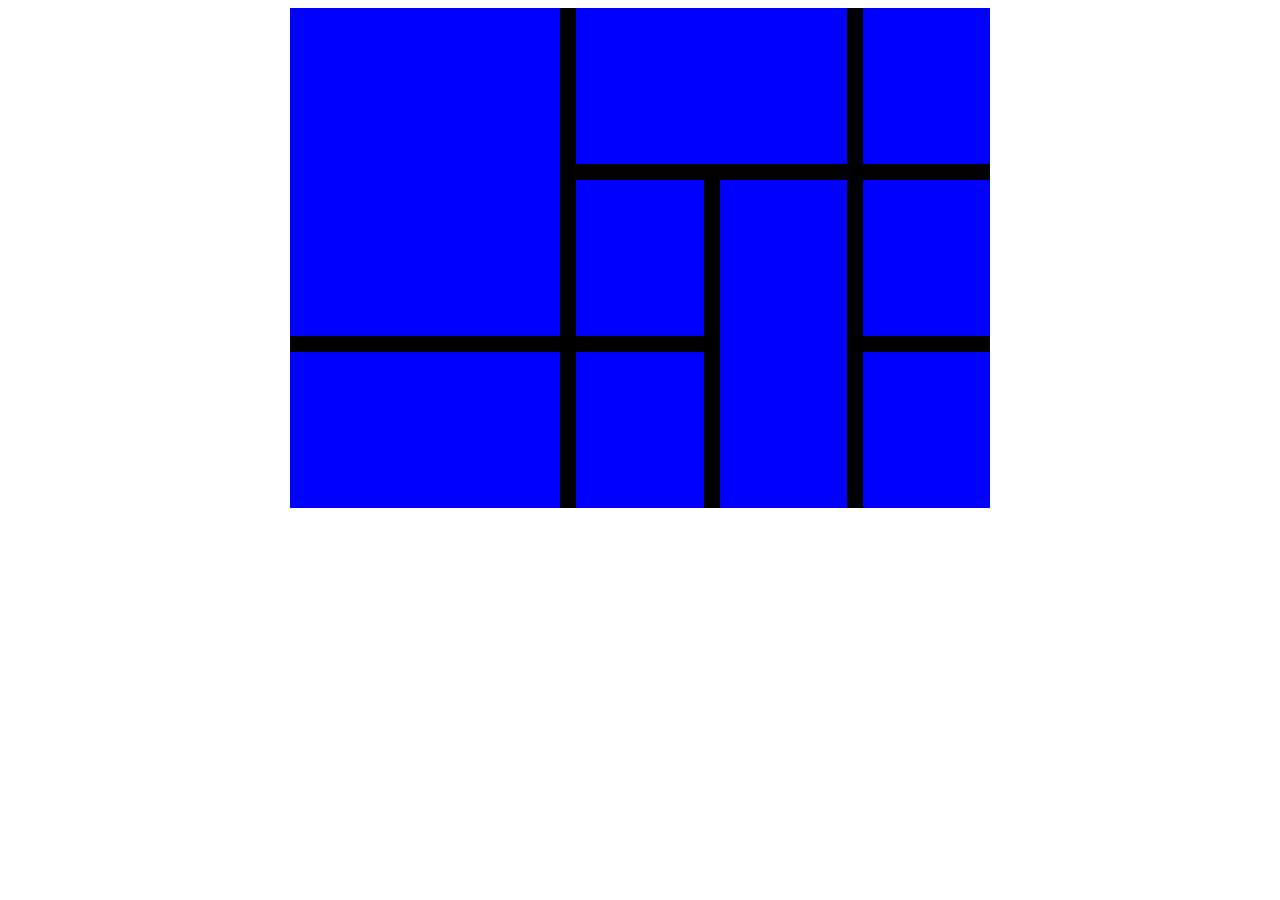
<file: grid.html>
<!DOCTYPE html>
<html lang="en">
<head>
    <meta charset="UTF-8">
    <meta name="viewport" content="width=device-width, initial-scale=1.0">
    <title>Grid</title>
    <style>
        .parent{
            background-color: black;
            width: 700px;
            height: 500px;
            margin: auto;
            display: grid;
            gap: 1rem;
            grid-template-columns: repeat(5,1fr);
            grid-template-rows: repeat(3,1fr);
        }
        .child{
            background-color: blue;
            width: 100%;
            height: 100%;
        }
        .child1{
            grid-column: 1/3;
            grid-row: 1/3;
        }
        .child2{
            grid-column: 3/5;
            grid-row: 1/2;
        }
        .child7{
            grid-column: 1/3;
            grid-row: 3/4;
        }
        .child5{
            grid-row: 2/4;
            grid-column: 4/5;
        }
    </style>
</head>
<body>
    <div class="parent">
        <div class="child child1"></div>
        <div class="child child2"></div>
        <div class="child child3"></div>
        <div class="child child4"></div>
        <div class="child child5"></div>
        <div class="child child6"></div>
        <div class="child child7"></div>
        <div class="child child8"></div>
        <div class="child child9"></div>
    </div>
</body>
</html>
</file>
